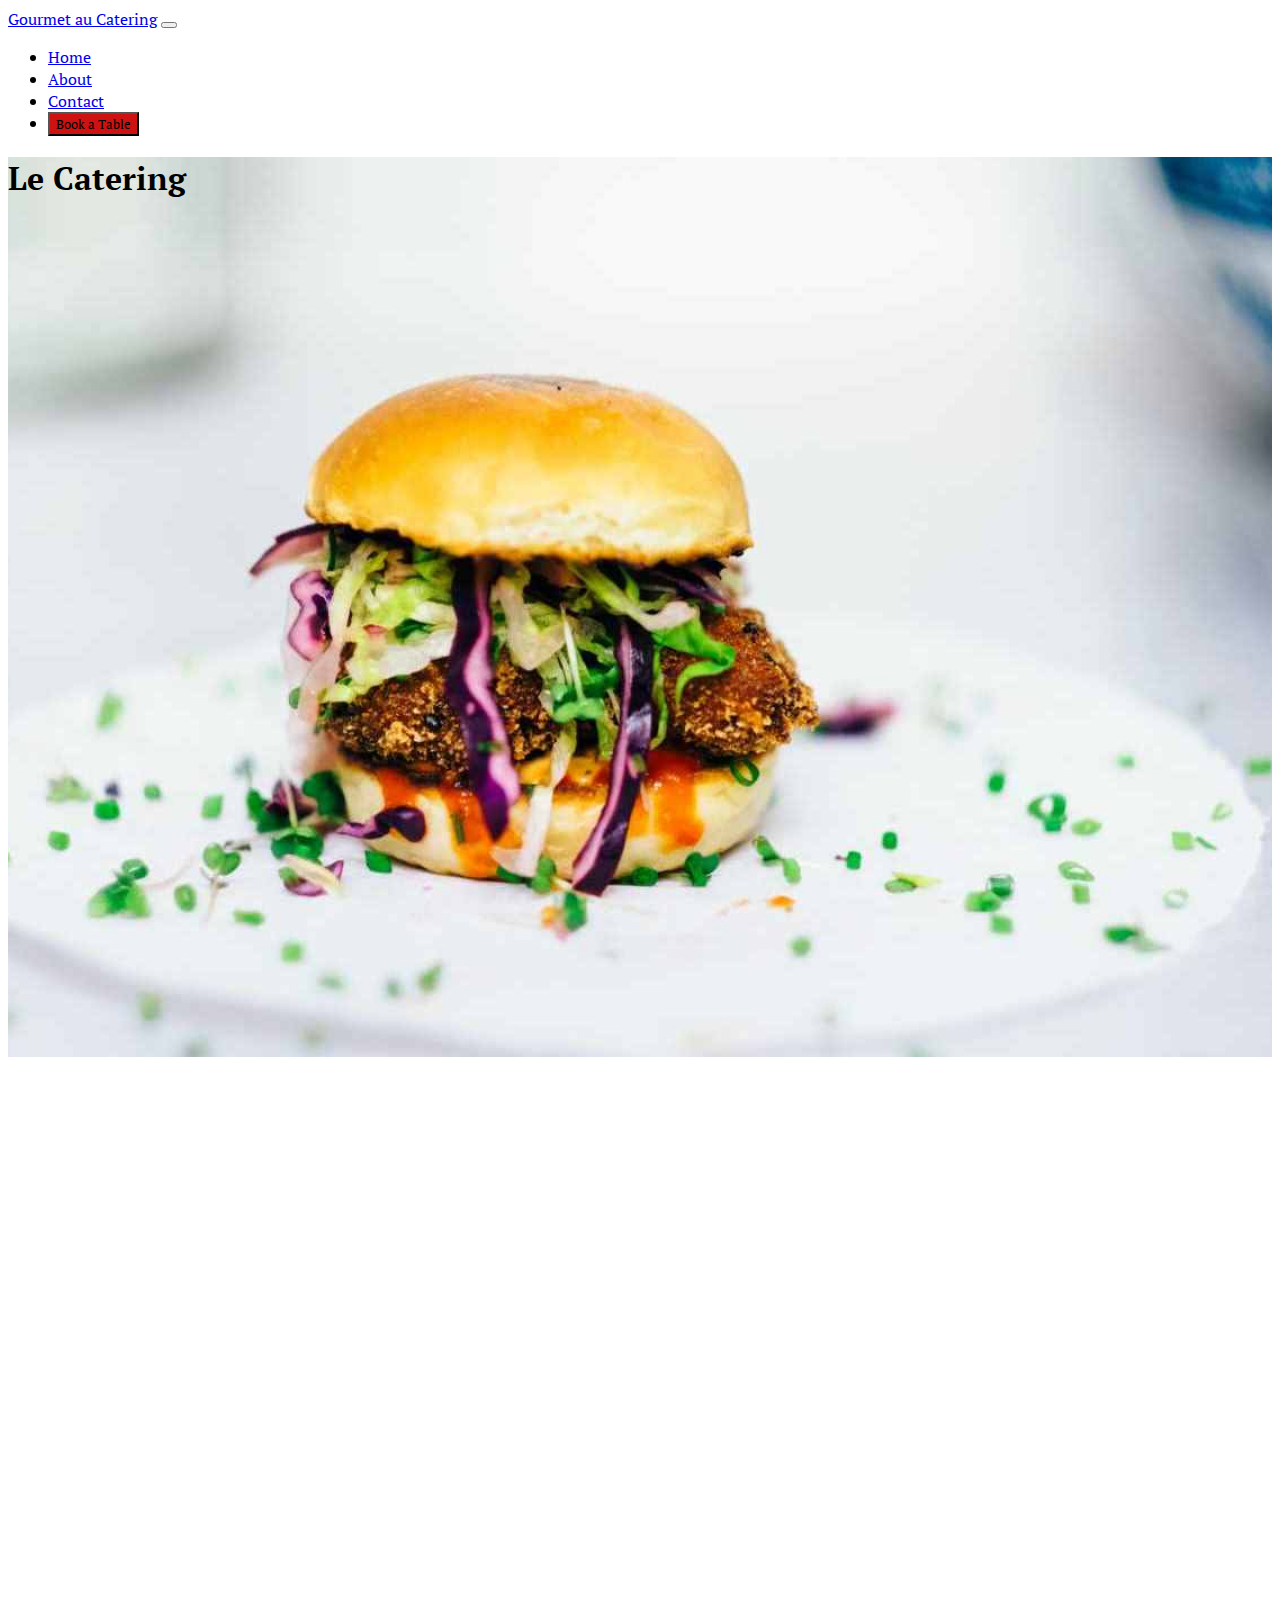
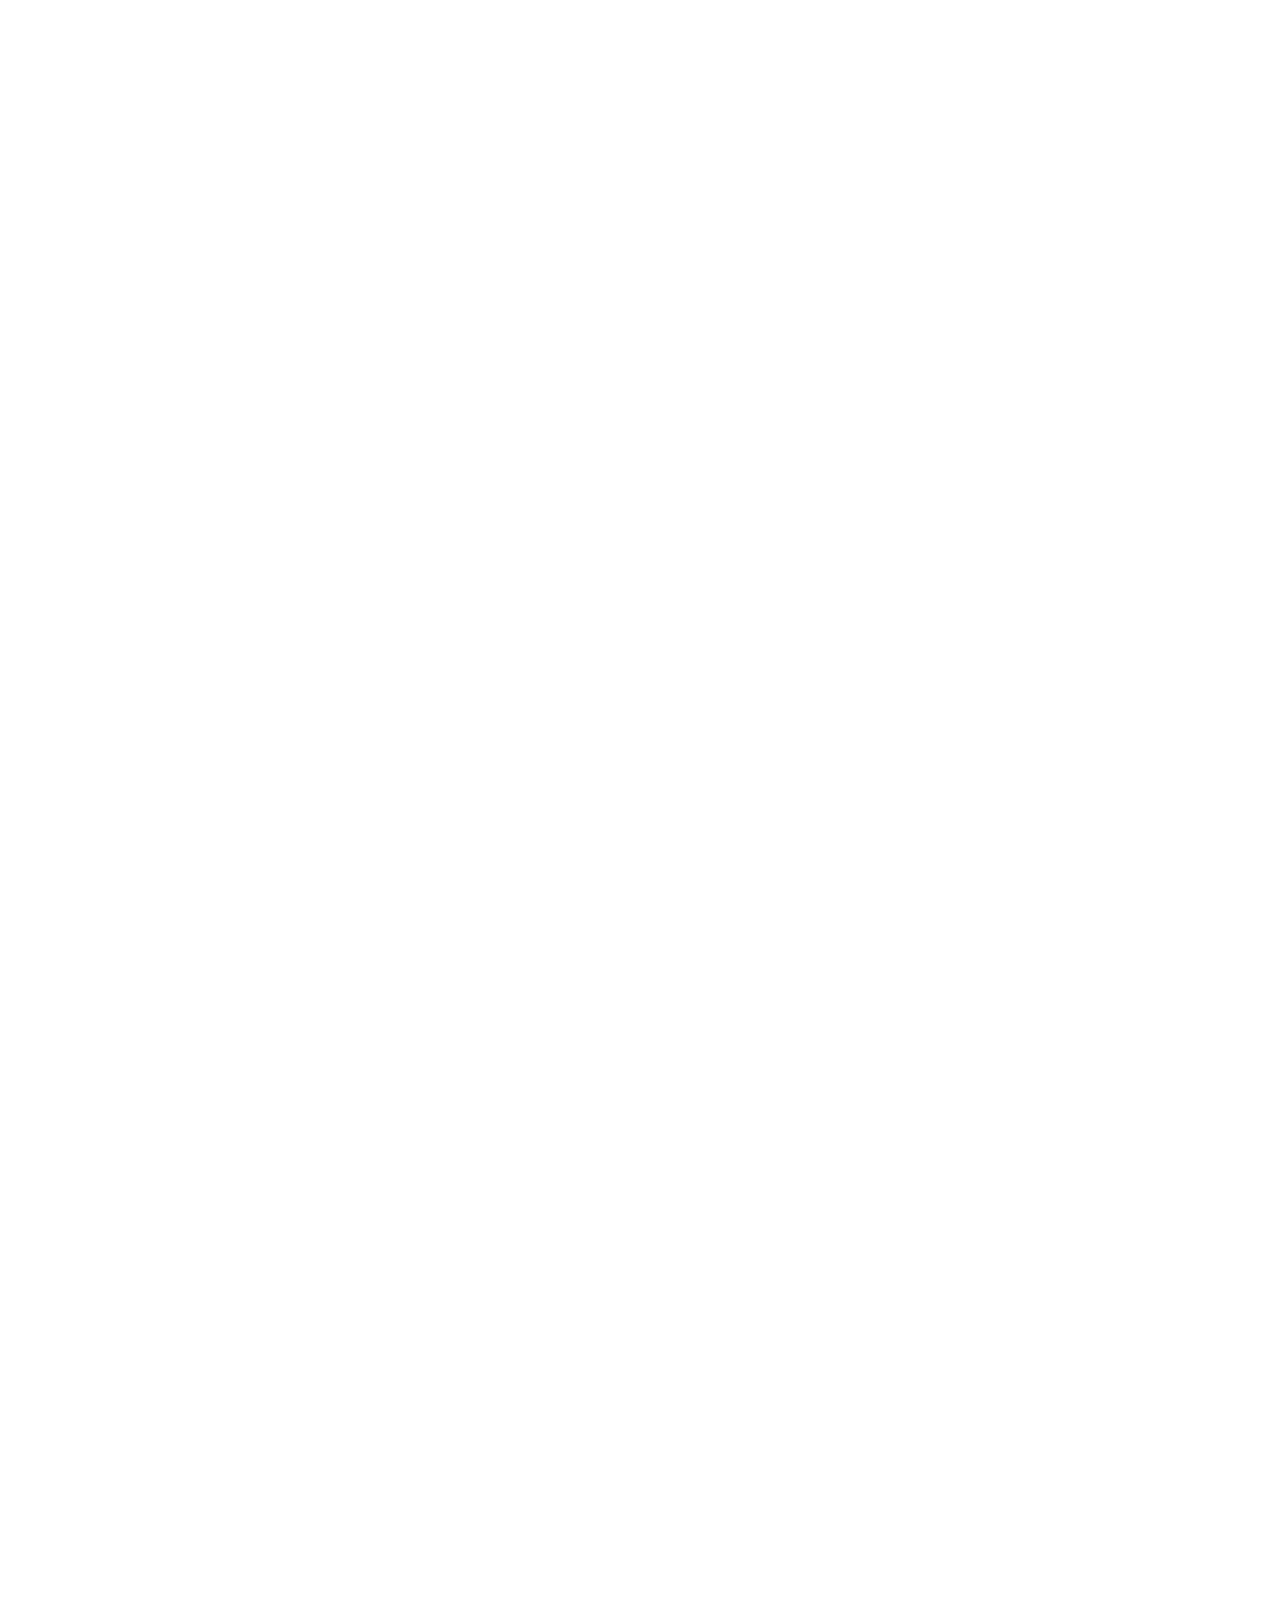
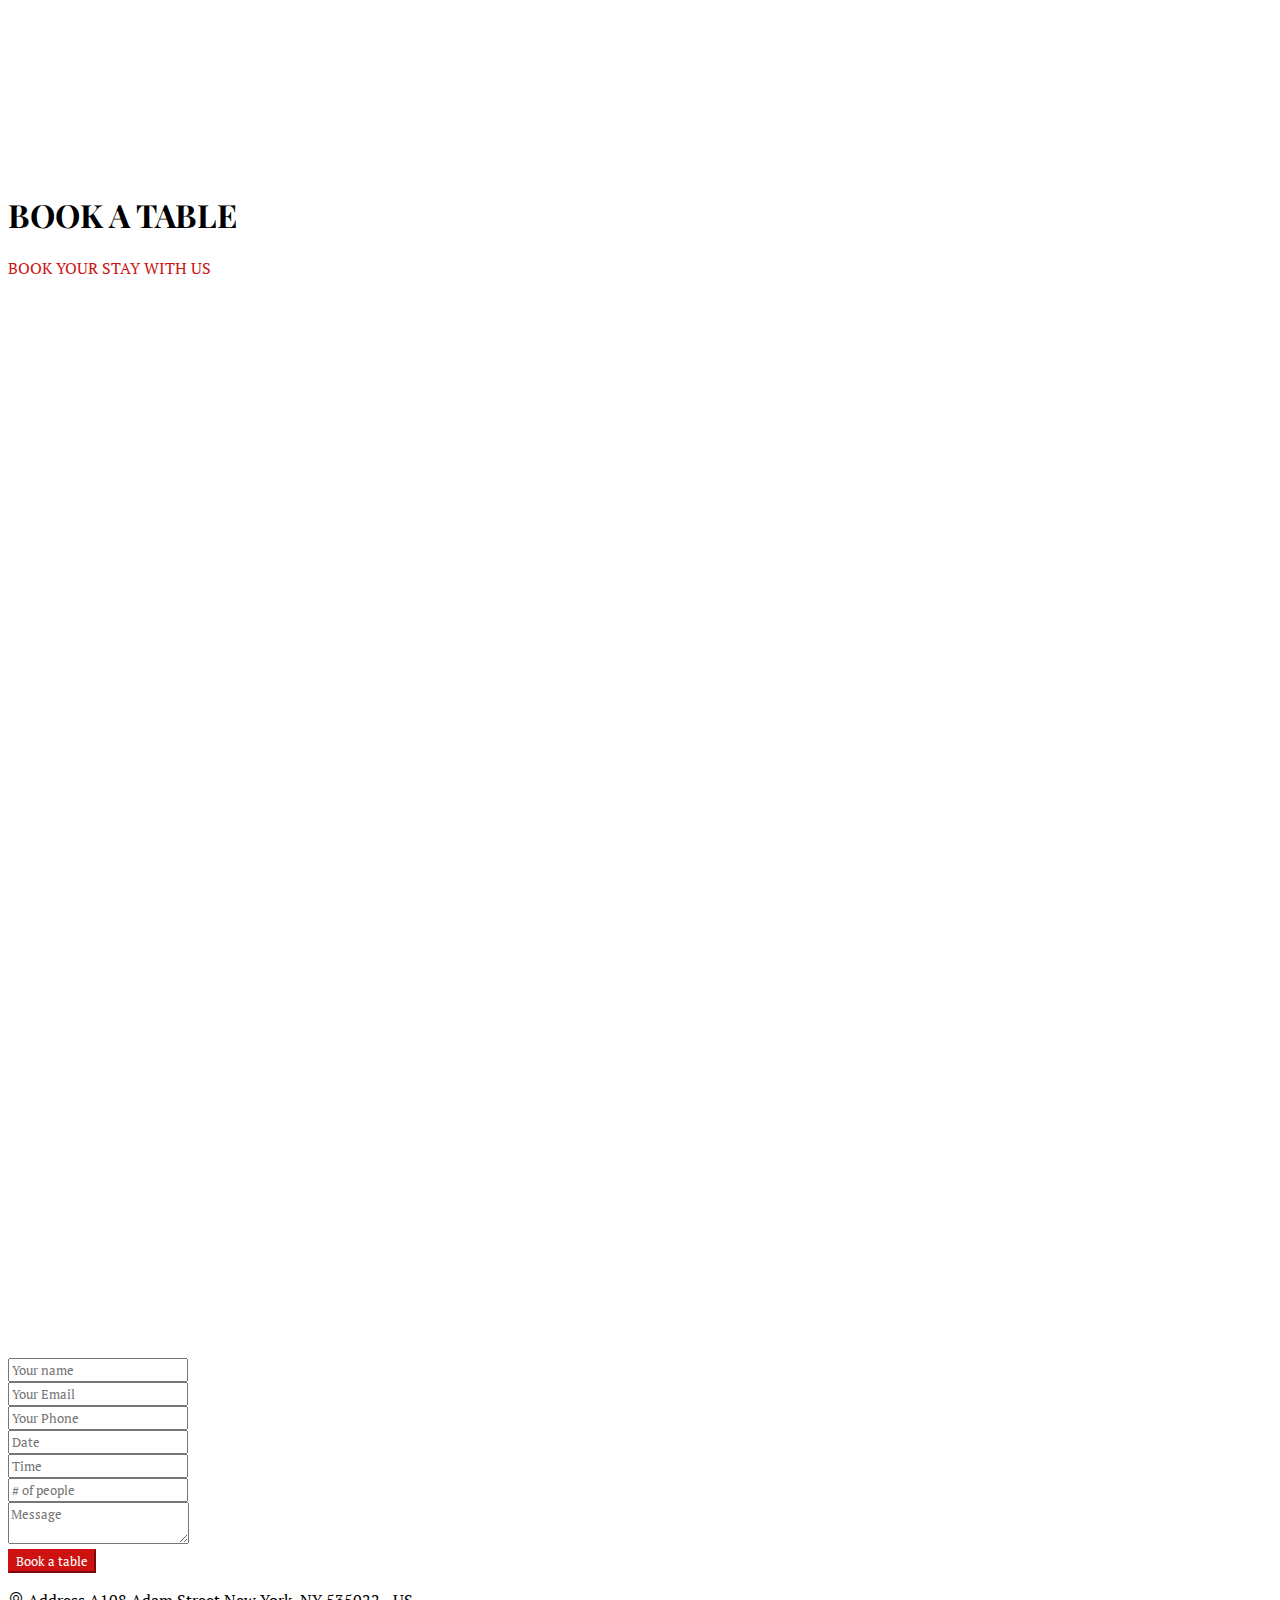
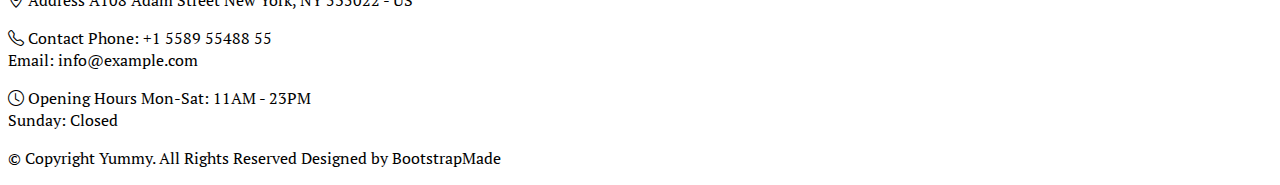
<file: index.html>
<!doctype html>
<html lang="en">

<head>
    <meta charset="utf-8">
    <meta name="viewport" content="width=device-width, initial-scale=1">
    <title>Bootstrap demo</title>
    <!-- bootstrap cdn -->
    <link href="https://cdn.jsdelivr.net/npm/bootstrap@5.3.2/dist/css/bootstrap.min.css" rel="stylesheet"
        integrity="sha384-T3c6CoIi6uLrA9TneNEoa7RxnatzjcDSCmG1MXxSR1GAsXEV/Dwwykc2MPK8M2HN" crossorigin="anonymous">
    <!-- bootstrap icon  -->
    <link rel="stylesheet" href="https://cdn.jsdelivr.net/npm/bootstrap-icons@1.11.1/font/bootstrap-icons.css">
    <!-- boxicon -->
    <link href='https://unpkg.com/boxicons@2.1.4/css/boxicons.min.css' rel='stylesheet'>
    <!-- Google font -->
    <link rel="preconnect" href="https://fonts.googleapis.com">
    <link rel="preconnect" href="https://fonts.gstatic.com" crossorigin>
    <link
        href="https://fonts.googleapis.com/css2?family=PT+Serif:ital,wght@1,400;1,700&family=Playfair+Display:wght@400;500;700;800&display=swap"
        rel="stylesheet">
    <!-- aos -->
    <link href="https://unpkg.com/aos@2.3.1/dist/aos.css" rel="stylesheet">
    <!-- custom styles -->
    <link rel="stylesheet" href="./css/style.css">
</head>

<body>
    <header class="border-bottom border-info-emphasis">
        <nav class="navbar navbar-expand-lg shadow-sm position-fixed w-100 index bg-white">
            <div class="container-sm">
                <a class="navbar-brand fs-3" href="#">Gourmet au Catering</a>
                <button class="navbar-toggler" type="button" data-bs-toggle="collapse"
                    data-bs-target="#navbarNavDropdown" aria-controls="navbarNavDropdown" aria-expanded="false"
                    aria-label="Toggle navigation">
                    <span class="navbar-toggler-icon"></span>
                </button>
                <div class="collapse navbar-collapse" id="navbarNavDropdown">
                    <ul class="navbar-nav ms-auto align-items-center fs-5">
                        <li class="nav-item">
                            <a class="nav-link active" aria-current="page" href="index.html">Home</a>
                        </li>
                        <li class="nav-item">
                            <a class="nav-link" href="aboutus.html">About</a>
                        </li>
                        <li class="nav-item">
                            <a class="nav-link" href="contact.html">Contact</a>
                        </li>
                        <li class="nav-item">
                            <a class="nav-link" href="#">
                                <button class="btn bg-col rounded-pill text-white px-3" type="submit">Book a
                                    Table</button>
                            </a>
                        </li>
                    </ul>
                </div>
            </div>
        </nav>
    </header>

    <!-- hero -->
    <main class="" data-aos="fade-in" data-aos-easing="linear">
        <div class="home-hero hero d-flex align-items-end">
            <div class="p-4 opacity-75">
                <h1>Le Catering</h1>
            </div>
        </div>
    </main>

    <!-- features -->
    <section class="bg-secondary-subtle py-5">
        <div class="container text-center" data-aos="fade-up" data-aos-duration="3000">
            <h1 class="text-col fw-medium mb-5">Why Choose <span>Le Catering</span>?</h1>
            <div class="row gy-4 gx-5">
                <div class="col-md-6 col-lg-4">
                    <div class="card mx-auto shadow py-5 border-0 card-zoom">
                        <div class="rounded-circle i-bg-col icon mx-auto py-1">
                            <i class="bi bi-clipboard-data fs-1 text-col"></i>
                        </div>
                        <div class="card-body" style="font-family: 'Playfair Display', serif;">
                            <h5 class="card-title" style="font-family: 'Playfair Display', serif;">Menu</h5>
                            <p class="card-text" style="font-family: 'Playfair Display', serif;">A successful menu is
                                simple, fresh, and has delicious options for you. Kids are kept in mind while planning
                                our menu. Families are an integral part of our resturant.
                            </p>
                            <a href="#" class="btn bg-col text-white rounded-pill px-4">Learn More</a>
                        </div>
                    </div>
                </div>
                <div class="col-md-6 col-lg-4">
                    <div class="card mx-auto shadow py-5 border-0 card-zoom">
                        <div class="rounded-circle i-bg-col icon mx-auto py-1">
                            <i class="bi bi-gem fs-1 text-col"></i>
                        </div>
                        <div class="card-body" style="font-family: 'Playfair Display', serif;">
                            <h5 class="card-title" style="font-family: 'Playfair Display', serif;">Great Food</h5>
                            <p class="card-text" style="font-family: 'Playfair Display', serif;">One of the main element
                                of our resturant is a unique dining experience. And consistently excellent food is why
                                we earned a coveted Michelin star.
                            </p>
                            <a href="#" class="btn bg-col text-white rounded-pill px-4">Learn More</a>
                        </div>
                    </div>
                </div>
                <div class="col-md-6 offset-md-3 offset-lg-0 col-lg-4">
                    <div class="card mx-auto shadow py-5 border-0 card-zoom">
                        <div class="rounded-circle i-bg-col icon mx-auto py-1">
                            <i class="bi bi-inboxes fs-1 text-col"></i>
                        </div>
                        <div class="card-body" style="font-family: 'Playfair Display', serif;">
                            <h5 class="card-title" style="font-family: 'Playfair Display', serif;">Prioritized Hygiene
                            </h5>
                            <p class="card-text" style="font-family: 'Playfair Display', serif;">Hygiene and Cleanliness
                                ... The entire facility is kept spotlessly clean. Eating areas are always wiped clean
                                frequently.
                                of the card's content.</p>
                            <a href="#" class="btn bg-col text-white rounded-pill px-4">Learn More</a>
                        </div>
                    </div>
                </div>
            </div>
        </div>
    </section>

    <!-- Testimonials -->
    <section class="py-5">
        <div class="py-3 container-sm" data-aos="fade-up" data-aos-duration="1000">
            <h1 class="text-center">TESTIMONIALS</h1>
            <p class="text-center fs-2 fst-italic text-col" style="font-family: 'Playfair Display', serif;">WHAT ARE
                THEY SAYING ABOUT US</p>
        </div>

        <div id="carouselExampleSlidesOnly" class="carousel slide p-5 container-sm " data-bs-ride="carousel"
            data-aos="fade-up" data-aos-duration="3000">
            <div class="carousel-inner">
                <div class="carousel-item active">
                    <div class="d-flex align-items-center justify-content-center">
                        <div class="w-75">
                            <p class="fs-4" style="font-family: 'Playfair Display', serif;"><i
                                    class='bx bxs-quote-left text-col fs-4'></i>&emsp;
                                I had a wonderful experience at <span class="text-col">Le Catering</span>, their service
                                is top notch and their
                                food?..Delicious.&emsp;<i class='bx bxs-quote-right text-col fs-4'></i>
                            </p>
                            <div>
                                <h3 class="fs-4" style="font-family: 'Playfair Display', serif;">Saul Goodman</h3>
                                <p>Store Owner</p>
                            </div>
                            <div>
                                <i class="bi bi-star-fill text-warning"></i>
                                <i class="bi bi-star-fill text-warning"></i>
                                <i class="bi bi-star-fill text-warning"></i>
                                <i class="bi bi-star-fill text-warning"></i>
                            </div>
                        </div>
                        <div class="w-25 h-auto">
                            <img src="./assets/images/testimonials-1.jpg" alt="testimonials-1"
                                class="rounded-circle w-100">
                        </div>
                    </div>

                </div>
                <div class="carousel-item">
                    <div class="d-flex align-items-center justify-content-center">
                        <div class="w-75">
                            <p class="fs-4" style="font-family: 'Playfair Display', serif;"><i
                                    class='bx bxs-quote-left text-col fs-4'></i>&emsp;
                                As a mother, getting a nice place to have a wonderful time with my family is difficult
                                but
                                <span class="text-col">Le Catering</span> is my answered prayer.&emsp;<i
                                    class='bx bxs-quote-right text-col fs-4'></i>
                            </p>
                            <div>
                                <h3 class="fs-4" style="font-family: 'Playfair Display', serif;">Wuraola Adeniyi</h3>
                                <p>Mother</p>
                            </div>
                            <div>
                                <i class="bi bi-star-fill text-warning"></i>
                                <i class="bi bi-star-fill text-warning"></i>
                                <i class="bi bi-star-fill text-warning"></i>
                                <i class="bi bi-star-fill text-warning"></i>
                            </div>
                        </div>
                        <div class="w-25 h-auto">
                            <img src="./assets/images/testimonials-2.jpg" alt="testimonials-2"
                                class="rounded-circle w-100">
                        </div>
                    </div>
                </div>
                <div class="carousel-item">
                    <div class="d-flex align-items-center justify-content-center">
                        <div class="w-75">
                            <p class="fs-4" style="font-family: 'Playfair Display', serif;"><i
                                    class='bx bxs-quote-left text-col fs-4'></i>&emsp;
                                The ambiance at <span class="text-col">Le catering</span> is breath-taking and worth
                                every penny...I would be
                                patronizing them again.&emsp;<i class='bx bxs-quote-right text-col fs-4'></i>
                            </p>
                            <div>
                                <h3 class="fs-4" style="font-family: 'Playfair Display', serif;">Mary Jane</h3>
                                <p>Enterpreneur</p>
                            </div>
                            <div>
                                <i class="bi bi-star-fill text-warning"></i>
                                <i class="bi bi-star-fill text-warning"></i>
                                <i class="bi bi-star-fill text-warning"></i>
                                <i class="bi bi-star-fill text-warning"></i>
                            </div>
                        </div>
                        <div class="w-25 h-auto">
                            <img src="./assets/images/testimonials-3.jpg" alt="testimonials-3"
                                class="rounded-circle w-100">
                        </div>
                    </div>
                </div>
            </div>
        </div>
    </section>

    <!-- call-to-action -->
    <section class="bg-light mb-5">
        <div class="container-sm">
            <div class="text-center py-5">
                <h1 class="fs-5" style="font-family: 'Playfair Display', serif;">BOOK A TABLE</h1>
                <p class="fs-1 text-col">BOOK YOUR STAY WITH US</p>
            </div>
            <div class="row gx-5 gy-5">
                <div class="col-lg-4">
                    <img class="contact-img w-100" src="./assets/images/reservation.jpg" alt="reservation"
                        data-aos="fade-right" data-aos-duration="2000" />
                </div>
                <div class="col-lg-8">
                    <div class="d-flex flex-column h-100 align-items-center justify-content-center">
                        <div class="row gx-5 gy-5 mb-5">
                            <div class="col-lg-4">
                                <input type="text" class="form-control form-control-lg" placeholder="Your name" />
                            </div>
                            <div class="col-lg-4">
                                <input type="text" class="form-control form-control-lg" placeholder="Your Email" />
                            </div>
                            <div class="col-lg-4">
                                <input type="text" class="form-control form-control-lg" placeholder="Your Phone" />
                            </div>
                            <div class="col-lg-4">
                                <input type="text" class="form-control form-control-lg" placeholder="Date" />
                            </div>
                            <div class="col-lg-4">
                                <input type="text" class="form-control form-control-lg" placeholder="Time" />
                            </div>
                            <div class="col-lg-4">
                                <input type="text" class="form-control form-control-lg" placeholder="# of people" />
                            </div>
                            <div class="col-12">
                                <textarea type="text" class="form-control form-control-lg"
                                    placeholder="Message"></textarea>
                            </div>
                        </div>
                        <button class="btn btn-primary rounded-pill btn-lg over">Book a table</button>
                    </div>
                </div>
            </div>
        </div>
    </section>

    <!-- footer -->
    <footer class="bg-dark mt-5 py-5">
        <div class="container">
            <div class="py-5 text-white">
                <div class="row gx-5 gy-5">
                    <div class="col-lg-4">
                        <p class="d-flex">
                            <i class="bi bi-geo-alt fs-3"></i>
                            <span class="ps-2">
                                <span class="fw-bold d-block"> Address</span>
                                <span class="text-secondary pt-3">A108 Adam Street
                                    New York, NY 535022 - US</span>
                            </span>
                        </p>
                    </div>
                    <div class="col-lg-4">
                        <p class="d-flex">
                            <i class="bi bi-telephone fs-3"></i>
                            <span class="ps-2">
                                <span class="fw-bold d-block">Contact</span>
                                <span class="text-secondary pt-3">
                                    Phone: +1 5589 55488 55 <br />
                                    Email: info@example.com
                                </span>
                            </span>
                        </p>
                    </div>
                    <div class="col-lg-4">
                        <p class="d-flex">
                            <i class="bi bi-clock fs-3"></i>
                            <span class="ps-2">
                                <span class="fw-bold d-block">Opening Hours</span>
                                <span class="text-secondary pt-3">
                                    Mon-Sat: 11AM - 23PM <br />
                                    Sunday: Closed
                                </span>
                            </span>
                        </p>
                    </div>
                </div>
            </div>
            <div class="border-top border-light-subtle py-3 text-center">
                <p class="text-white">
                    &copy;
                    Copyright Yummy. All Rights Reserved
                    Designed by BootstrapMade
                </p>
            </div>
        </div>
    </footer>










    <script src="https://cdn.jsdelivr.net/npm/bootstrap@5.3.2/dist/js/bootstrap.bundle.min.js"
        integrity="sha384-C6RzsynM9kWDrMNeT87bh95OGNyZPhcTNXj1NW7RuBCsyN/o0jlpcV8Qyq46cDfL"
        crossorigin="anonymous"></script>
    <script src="https://unpkg.com/aos@2.3.1/dist/aos.js"></script>
    <script>
        AOS.init();
    </script>
</body>

</html>
</file>
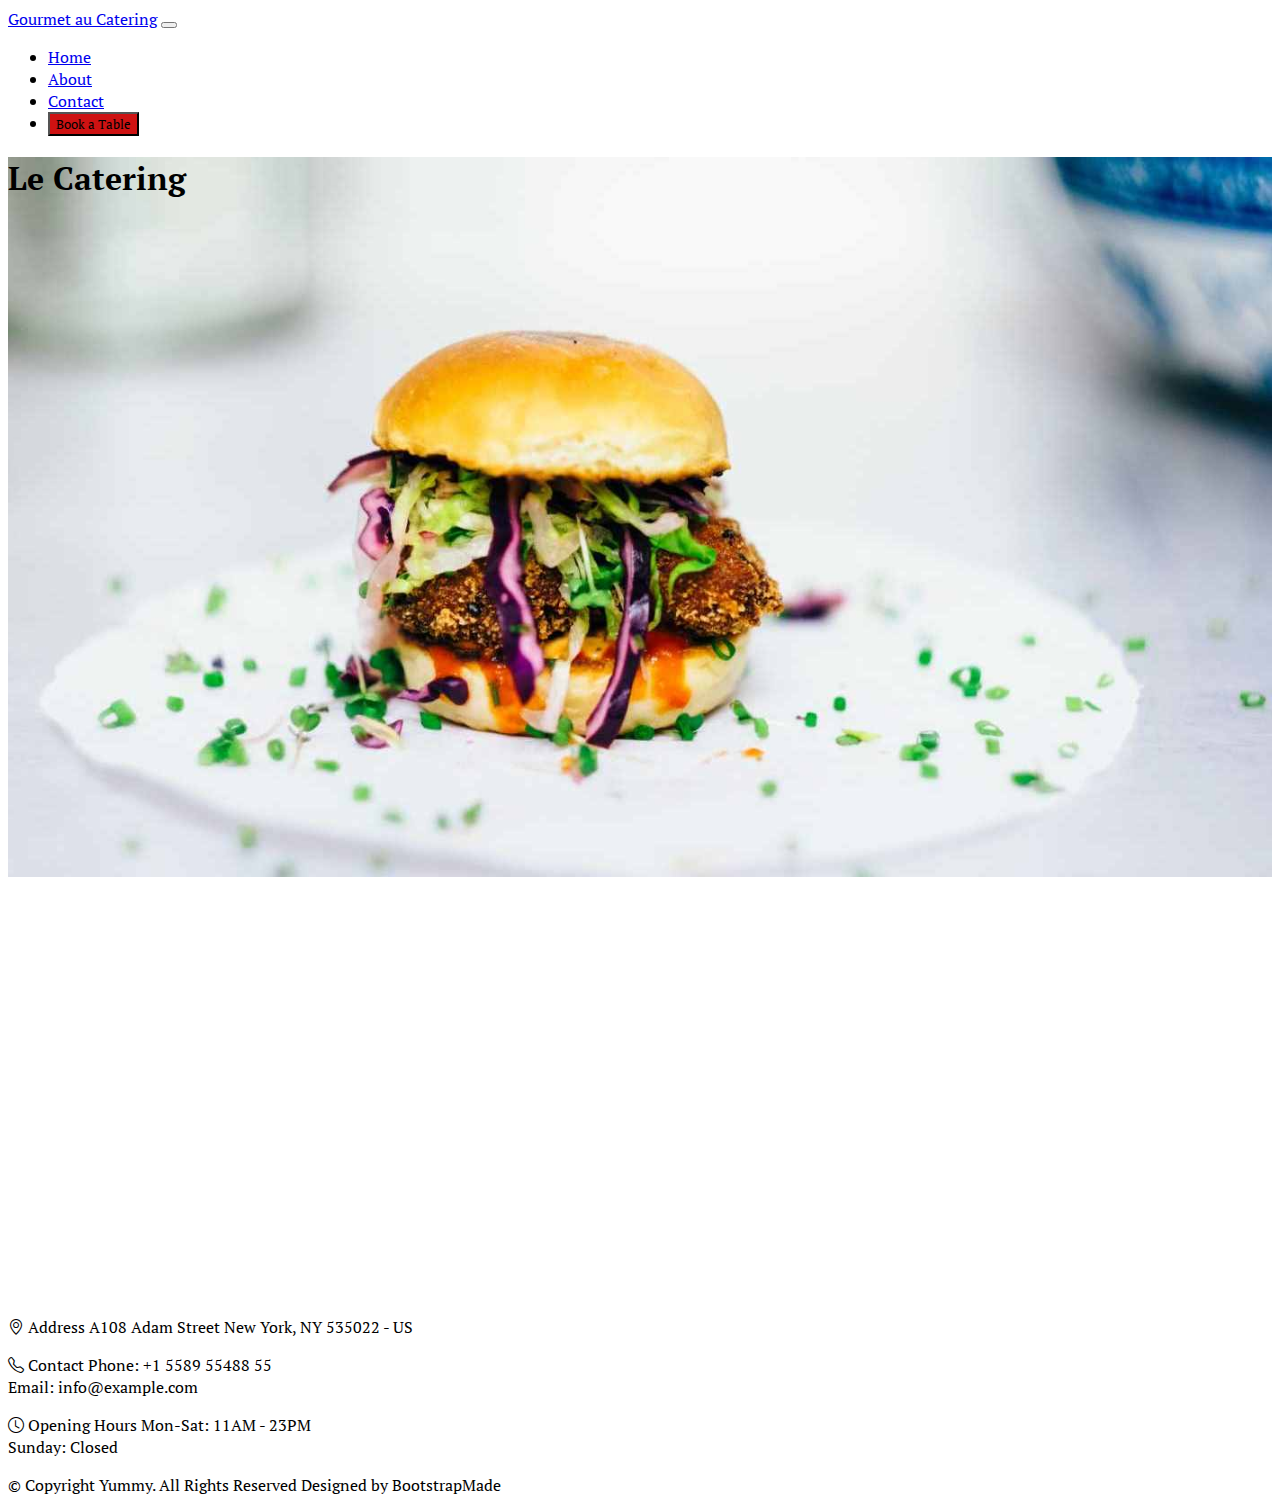
<file: contact.html>
<!doctype html>
<html lang="en">

<head>
    <meta charset="utf-8">
    <meta name="viewport" content="width=device-width, initial-scale=1">
    <title>Bootstrap demo</title>
    <!-- bootstrap cdn -->
    <link href="https://cdn.jsdelivr.net/npm/bootstrap@5.3.2/dist/css/bootstrap.min.css" rel="stylesheet"
        integrity="sha384-T3c6CoIi6uLrA9TneNEoa7RxnatzjcDSCmG1MXxSR1GAsXEV/Dwwykc2MPK8M2HN" crossorigin="anonymous">
    <!-- bootstrap icon  -->
    <link rel="stylesheet" href="https://cdn.jsdelivr.net/npm/bootstrap-icons@1.11.1/font/bootstrap-icons.css">
    <!-- Google font -->
    <link rel="preconnect" href="https://fonts.googleapis.com">
    <link rel="preconnect" href="https://fonts.gstatic.com" crossorigin>
    <link
        href="https://fonts.googleapis.com/css2?family=PT+Serif:ital,wght@1,400;1,700&family=Playfair+Display:wght@400;500;700;800&display=swap"
        rel="stylesheet">
    <!-- aos -->
    <link href="https://unpkg.com/aos@2.3.1/dist/aos.css" rel="stylesheet">
    <!-- custom styles -->
    <link rel="stylesheet" href="./css/style.css">
</head>

<body>
    <!-- header -->
    <header class="border-bottom border-info-emphasis">
        <nav class="navbar navbar-expand-lg shadow-sm position-fixed w-100 index bg-white">
            <div class="container-sm">
                <a class="navbar-brand fs-3" href="#">Gourmet au Catering</a>
                <button class="navbar-toggler" type="button" data-bs-toggle="collapse"
                    data-bs-target="#navbarNavDropdown" aria-controls="navbarNavDropdown" aria-expanded="false"
                    aria-label="Toggle navigation">
                    <span class="navbar-toggler-icon"></span>
                </button>
                <div class="collapse navbar-collapse" id="navbarNavDropdown">
                    <ul class="navbar-nav ms-auto align-items-center fs-5">
                        <li class="nav-item">
                            <a class="nav-link active" aria-current="page" href="index.html">Home</a>
                        </li>
                        <li class="nav-item">
                            <a class="nav-link" href="aboutus.html">About</a>
                        </li>
                        <li class="nav-item">
                            <a class="nav-link" href="contact.html">Contact</a>
                        </li>
                        <li class="nav-item">
                            <a class="nav-link" href="#">
                                <button class="btn bg-col rounded-pill text-white px-3" type="submit">Book a
                                    Table</button>
                            </a>
                        </li>
                    </ul>
                </div>
            </div>
        </nav>
    </header>

    <!-- main -->
    <main>
        <div class="hero d-flex align-items-end w-100 h-100" data-aos="fade-in" data-aos-easing="linear">
            <div class="p-4 opacity-75">
                <h1>Le Catering</h1>
            </div>
        </div>
        <div class="container-sm py-5" data-aos="fade-up" data-aos-duration="3000">
            <div class="">
                <h2 class="text-col fs-1 pb-5">Contact</h2>
                <p>
                    We offer full-service catering for any event, large or small. We understand your needs and we will
                    cater the food to satisfy the biggerst criteria of them all, both look and taste. Do not hesitate to
                    contact us.
                </p>

                <p class="fw-bold py-3">
                    Catering Service, 42nd Living St, 43043 New York, NY
                </p>
                <p>
                    You can also contact us by phone 00553123-2323 or email catering@catering.com, or you can send us a
                    message here:
                </p>
            </div>
            <div class="pt-5">
                <div class="row gx-5 gy-5 mb-5">
                    <div class="col-lg-4">
                        <input type="text" class="form-control form-control-lg" placeholder="Your name" />
                    </div>
                    <div class="col-lg-4">
                        <input type="text" class="form-control form-control-lg" placeholder="Your Email" />
                    </div>
                    <div class="col-lg-4">
                        <input type="text" class="form-control form-control-lg" placeholder="Your Phone" />
                    </div>
                    <div class="col-lg-4">
                        <input type="text" class="form-control form-control-lg" placeholder="Date" />
                    </div>
                    <div class="col-lg-4">
                        <input type="text" class="form-control form-control-lg" placeholder="Time" />
                    </div>
                    <div class="col-lg-4">
                        <input type="text" class="form-control form-control-lg" placeholder="# of people" />
                    </div>
                    <div class="col-12">
                        <textarea type="text" class="form-control form-control-lg" placeholder="Message"></textarea>
                    </div>
                </div>
                <button class="btn btn-primary rounded-pill btn-lg over">Send a message</button>
            </div>
        </div>
    </main>

    <!-- footer -->
    <footer class="bg-dark mt-5 py-5">
        <div class="container">
            <div class="py-5 text-white">
                <div class="row gx-5 gy-5">
                    <div class="col-lg-4">
                        <p class="d-flex">
                            <i class="bi bi-geo-alt fs-3"></i>
                            <span class="ps-2">
                                <span class="fw-bold d-block"> Address</span>
                                <span class="text-secondary pt-3">A108 Adam Street
                                    New York, NY 535022 - US</span>
                            </span>
                        </p>
                    </div>
                    <div class="col-lg-4">
                        <p class="d-flex">
                            <i class="bi bi-telephone fs-3"></i>
                            <span class="ps-2">
                                <span class="fw-bold d-block">Contact</span>
                                <span class="text-secondary pt-3">
                                    Phone: +1 5589 55488 55 <br />
                                    Email: info@example.com
                                </span>
                            </span>
                        </p>
                    </div>
                    <div class="col-lg-4">
                        <p class="d-flex">
                            <i class="bi bi-clock fs-3"></i>
                            <span class="ps-2">
                                <span class="fw-bold d-block">Opening Hours</span>
                                <span class="text-secondary pt-3">
                                    Mon-Sat: 11AM - 23PM <br />
                                    Sunday: Closed
                                </span>
                            </span>
                        </p>
                    </div>
                </div>
            </div>
            <div class="border-top border-light-subtle py-3 text-center">
                <p class="text-white">
                    &copy;
                    Copyright Yummy. All Rights Reserved
                    Designed by BootstrapMade
                </p>
            </div>
        </div>
    </footer>







    <script src="https://cdn.jsdelivr.net/npm/bootstrap@5.3.2/dist/js/bootstrap.bundle.min.js"
        integrity="sha384-C6RzsynM9kWDrMNeT87bh95OGNyZPhcTNXj1NW7RuBCsyN/o0jlpcV8Qyq46cDfL"
        crossorigin="anonymous"></script>
    <script src="https://unpkg.com/aos@2.3.1/dist/aos.js"></script>
    <script>
        AOS.init();
    </script>
</body>

</html>
</file>
<file: css/style.css>
* {
    font-family: 'PT Serif', serif;
}
/* font-family: 'Playfair Display', serif; */
:root {
    --primary: #ce1212;
    --secodary: rgba(206, 18, 18, 0.1);
}

.btn-primary {
    background-color: var(--primary) !important;
    color: white;
    border-color: var(--primary);
}

.btn-primary:hover {
    border-color: var(--primary);
    background-color: var(--secodary) !important;
    color: var(--primary) !important;
}

.bg-col {
    background-color: var(--primary) !important;
}

.i-bg-col {
    background: var(--secodary) !important;
}

.text-col {
    color: var(--primary) !important;
}

.hero {
    background: url(../assets/images/hamburger.jpg);
    background-repeat: no-repeat;
    background-size: cover;
    background-position: center;
    min-height: 80vh;
}

.home-hero {
    min-height: 100vh;
}

.icon {
    width: 70px;
}

.card-zoom {
    transition: all ease-in-out 0.5s;
    height: 100%;
}

.card-zoom:hover {
    transform: scale(1.02);
}

.card-zoom:hover a {
    background-color: var(--secodary) !important;
    color: var(--primary) !important;
}

.index {
    z-index: 100;
}

@media (max-width: 1024px) {
    .hero {
        min-height: 50vh;
    }
}
</file>
